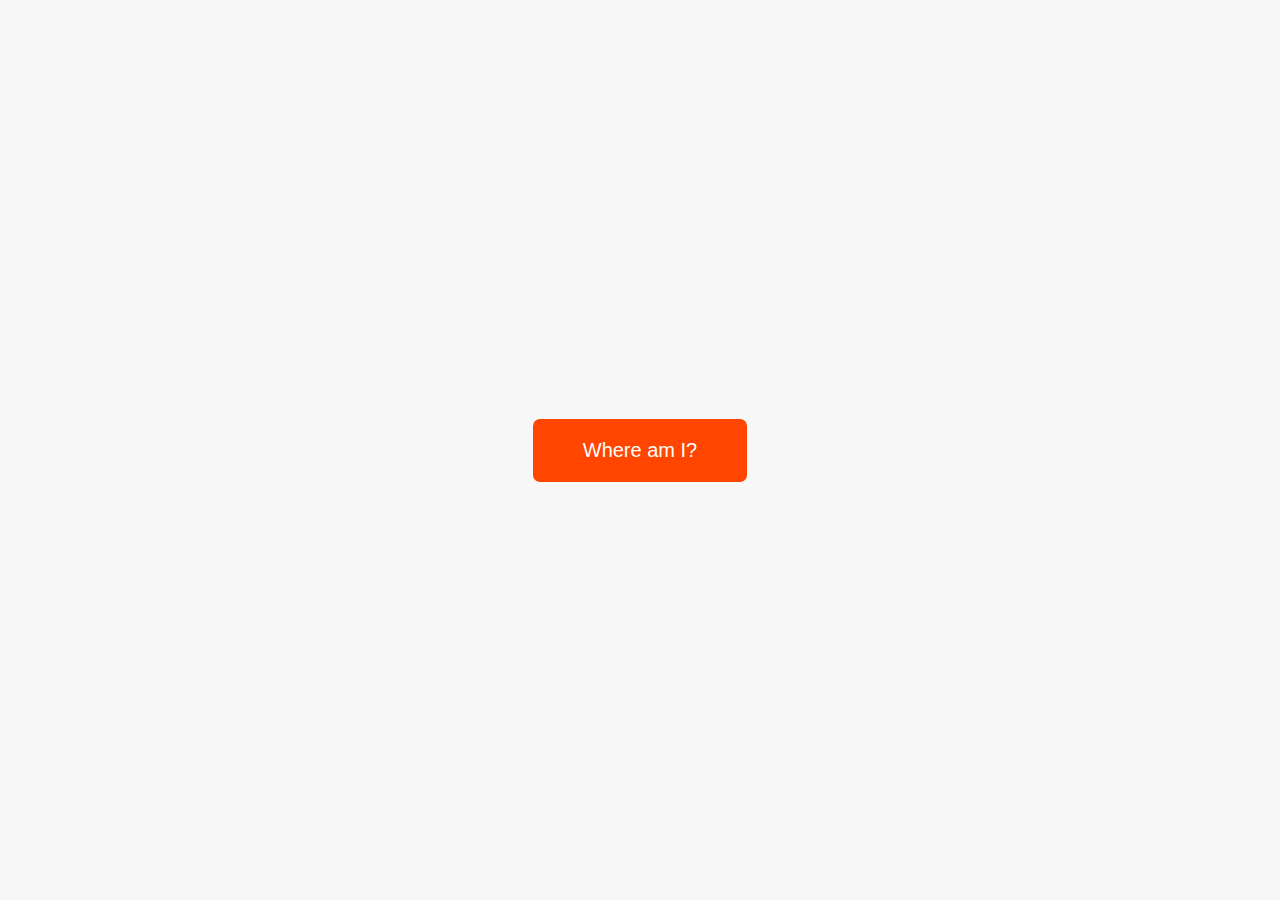
<file: Asynchronous JS (Promises)/index.html>
<!DOCTYPE html>
<html lang="en">
  <head>
    <meta charset="UTF-8" />
    <meta name="viewport" content="width=device-width, initial-scale=1.0" />
    <meta http-equiv="X-UA-Compatible" content="ie=edge" />
    <link rel="stylesheet" href="style.css" />
    <script defer src="script.js"></script>
    <title>Asynchronous JavaScript</title>
  </head>
  <body>
    <main class="container">
      <div class="countries">
        <!--
        <article class="country">
          <img class="country__img" src="" />
          <div class="country__data">
            <h3 class="country__name">COUNTRY</h3>
            <h4 class="country__region">REGION</h4>
            <p class="country__row"><span>👫</span>POP people</p>
            <p class="country__row"><span>🗣️</span>LANG</p>
            <p class="country__row"><span>💰</span>CUR</p>
          </div>
        </article>
        -->
      </div>
      <button class="btn-country">Where am I?</button>  
      <div class="images"></div>
    </main>
  </body>
</html>
</file>
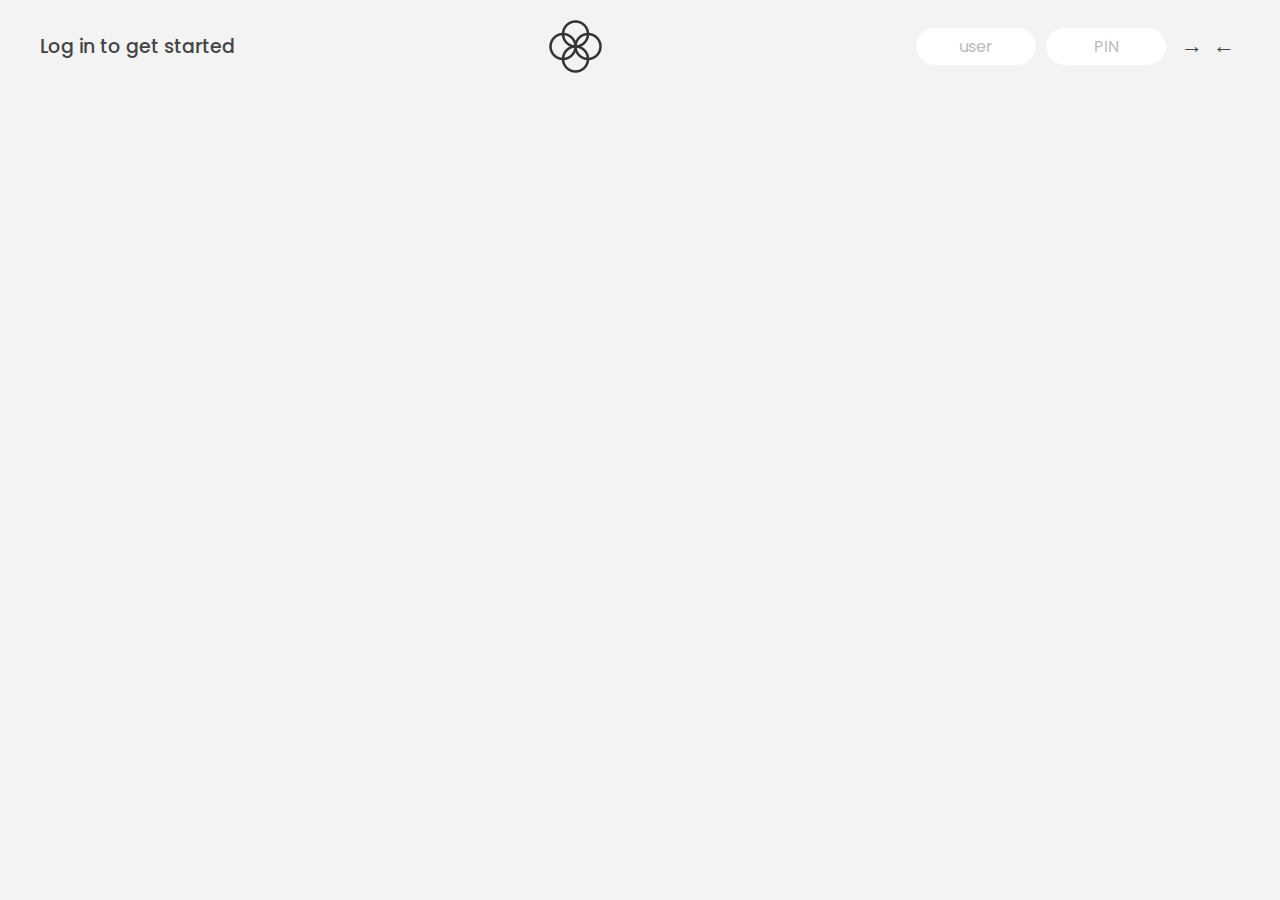
<file: Bankist/index.html>
<!DOCTYPE html>
<html lang="en">
  <head>
    <meta charset="UTF-8" />
    <meta name="viewport" content="width=device-width, initial-scale=1.0" />
    <meta http-equiv="X-UA-Compatible" content="ie=edge" />
    <link rel="website icon" type="png" href="./logo.png" />

    <link
      href="https://fonts.googleapis.com/css?family=Poppins:400,500,600&display=swap"
      rel="stylesheet"
    />

    <link rel="stylesheet" href="styles.css" />
    <title>Bankist</title>
  </head>
  <body>
    <!-- TOP NAVIGATION -->
    <nav>
      <p class="welcome">Log in to get started</p>
      <img src="logo.png" alt="Logo" class="logo" />
      <form class="login">
        <input
          type="text"
          placeholder="user"
          class="login__input login__input--user"
        />
        <!-- In practice, use type="password" -->
        <input
          type="text"
          placeholder="PIN"
          maxlength="4"
          class="login__input login__input--pin"
        />
        <button class="login__btn">&rarr;</button>
        <button class="logout__btn">&larr;</button>
      </form>
    </nav>

    <main class="app">
      <!-- BALANCE -->
      <div class="balance">
        <div>
          <p class="balance__label">Current balance</p>
          <p class="balance__date">
            As of <span class="date">05/03/2037</span>
          </p>
        </div>
        <p class="balance__value">0000€</p>
      </div>

      <!-- MOVEMENTS -->
      <div class="movements">
        <div class="movements__row">
          <div class="movements__type movements__type--deposit">2 deposit</div>
          <div class="movements__date">3 days ago</div>
          <div class="movements__value">4 000€</div>
        </div>
        <div class="movements__row">
          <div class="movements__type movements__type--withdrawal">
            1 withdrawal
          </div>
          <div class="movements__date">24/01/2037</div>
          <div class="movements__value">-378€</div>
        </div>
      </div>

      <!-- SUMMARY -->
      <div class="summary">
        <p class="summary__label">In</p>
        <p class="summary__value summary__value--in">0000€</p>
        <p class="summary__label">Out</p>
        <p class="summary__value summary__value--out">0000€</p>
        <p class="summary__label">Interest</p>
        <p class="summary__value summary__value--interest">0000€</p>
        <button class="btn--sort">&downarrow; SORT</button>
      </div>

      <!-- OPERATION: TRANSFERS -->
      <div class="operation operation--transfer">
        <h2>Transfer money</h2>
        <form class="form form--transfer">
          <input type="text" class="form__input form__input--to" />
          <input type="number" class="form__input form__input--amount" />
          <button class="form__btn form__btn--transfer">&rarr;</button>
          <label class="form__label">Transfer to</label>
          <label class="form__label">Amount</label>
        </form>
      </div>

      <!-- OPERATION: LOAN -->
      <div class="operation operation--loan">
        <h2>Request loan</h2>
        <form class="form form--loan">
          <input type="number" class="form__input form__input--loan-amount" />
          <button class="form__btn form__btn--loan">&rarr;</button>
          <label class="form__label form__label--loan">Amount</label>
        </form>
      </div>

      <!-- OPERATION: CLOSE -->
      <div class="operation operation--close">
        <h2>Close account</h2>
        <form class="form form--close">
          <input type="text" class="form__input form__input--user" />
          <input
            type="password"
            maxlength="6"
            class="form__input form__input--pin"
          />
          <button class="form__btn form__btn--close">&rarr;</button>
          <label class="form__label">Confirm user</label>
          <label class="form__label">Confirm PIN</label>
        </form>
      </div>

      <!-- LOGOUT TIMER -->
      <p class="logout-timer">
        You will be logged out in <span class="timer">05:00</span>
      </p>
    </main>

    <!-- <footer>
      &copy; by Jonas Schmedtmann. Don't claim as your own :)
    </footer> -->

    <script src="script.js"></script>
  </body>
</html>
</file>
<file: Asynchronous JS (Promises)/style.css>
* {
    margin: 0;
    padding: 0;
    box-sizing: inherit;
  }
  
  html {
    font-size: 62.5%;
    box-sizing: border-box;
  }
  
  body {
    font-family: system-ui;
    color: #555;
    background-color: #f7f7f7;
    min-height: 100vh;
  
    display: flex;
    align-items: center;
    justify-content: center;
  }
  
  .container {
    display: flex;
    flex-flow: column;
    align-items: center;
  }
  
  .countries {
    /* margin-bottom: 8rem; */
    display: flex;
  
    font-size: 2rem;
    opacity: 0;
    transition: opacity 1s;
  }
  
  .country {
    background-color: #fff;
    box-shadow: 0 2rem 5rem 1rem rgba(0, 0, 0, 0.1);
    font-size: 1.8rem;
    width: 30rem;
    border-radius: 0.7rem;
    margin: 0 3rem;
    /* overflow: hidden; */
  }
  
  .neighbour::before {
    content: 'Neighbour country';
    width: 100%;
    position: absolute;
    top: -4rem;
  
    text-align: center;
    font-size: 1.8rem;
    font-weight: 600;
    text-transform: uppercase;
    color: #888;
  }
  
  .neighbour {
    transform: scale(0.8) translateY(1rem);
    margin-left: 0;
  }
  
  .country__img {
    width: 30rem;
    height: 17rem;
    object-fit: cover;
    background-color: #eee;
    border-top-left-radius: 0.7rem;
    border-top-right-radius: 0.7rem;
  }
  
  .country__data {
    padding: 2.5rem 3.75rem 3rem 3.75rem;
  }
  
  .country__name {
    font-size: 2.7rem;
    margin-bottom: 0.7rem;
  }
  
  .country__region {
    font-size: 1.4rem;
    margin-bottom: 2.5rem;
    text-transform: uppercase;
    color: #888;
  }
  
  .country__row:not(:last-child) {
    margin-bottom: 1rem;
  }
  
  .country__row span {
    display: inline-block;
    margin-right: 2rem;
    font-size: 2.4rem;
  }
  
  .btn-country {
    border: none;
    font-size: 2rem;
    padding: 2rem 5rem;
    border-radius: 0.7rem;
    color: white;
    background-color: orangered;
    cursor: pointer;
  }
  
  .images {
    display: flex;
  }
  
  .images img {
    display: block;
    width: 80rem;
    margin: 4rem;
  }
  
  .images img.parallel {
    width: 40rem;
    margin: 2rem;
    border: 3rem solid white;
    box-shadow: 0 2rem 5rem 1rem rgba(0, 0, 0, 0.1);
  }
</file>
<file: Bankist/styles.css>
/*
 * Use this CSS to learn some intersting techniques,
 * in case you're wondering how I built the UI.
 * Have fun! 😁
 */

 * {
  margin: 0;
  padding: 0;
  box-sizing: inherit;
}

html {
  font-size: 62.5%;
  box-sizing: border-box;
}

body {
  font-family: "Poppins", sans-serif;
  color: #444;
  background-color: #f3f3f3;
  height: 100vh;
  padding: 2rem;
}

nav {
  display: flex;
  justify-content: space-between;
  align-items: center;
  padding: 0 2rem;
}

.welcome {
  font-size: 1.9rem;
  font-weight: 500;
}

.logo {
  height: 5.25rem;
}

.login {
  display: flex;
}

.login__input {
  border: none;
  padding: 0.5rem 2rem;
  font-size: 1.6rem;
  font-family: inherit;
  text-align: center;
  width: 12rem;
  border-radius: 10rem;
  margin-right: 1rem;
  color: inherit;
  border: 1px solid #fff;
  transition: all 0.3s;
}

.login__input:focus {
  outline: none;
  border: 1px solid #ccc;
}

.login__input::placeholder {
  color: #bbb;
}

.login__btn , .logout__btn {
  border: none;
  background: none;
  font-size: 2.2rem;
  color: inherit;
  cursor: pointer;
  transition: all 0.3s;
  margin: 0 5px;
}

.login__btn:hover,
.login__btn:focus,
.btn--sort:hover,
.btn--sort:focus,
.logout__btn:hover,
.logout__btn:focus {
  outline: none;
  color: #777;
}

/* MAIN */
.app {
  position: relative;
  max-width: 100rem;
  margin: 4rem auto;
  display: grid;
  grid-template-columns: 4fr 3fr;
  grid-template-rows: auto repeat(3, 15rem) auto;
  gap: 2rem;

  /* NOTE This creates the fade in/out anumation */
  opacity: 0;
  transition: all 1s;
}

.balance {
  grid-column: 1 / span 2;
  display: flex;
  align-items: flex-end;
  justify-content: space-between;
  margin-bottom: 2rem;
}

.balance__label {
  font-size: 2.2rem;
  font-weight: 500;
  margin-bottom: -0.2rem;
}

.balance__date {
  font-size: 1.4rem;
  color: #888;
}

.balance__value {
  font-size: 4.5rem;
  font-weight: 400;
}

/* MOVEMENTS */
.movements {
  grid-row: 2 / span 3;
  background-color: #fff;
  border-radius: 1rem;
  overflow: scroll;
}

.movements__row {
  padding: 2.25rem 4rem;
  display: flex;
  align-items: center;
  border-bottom: 1px solid #eee;
}

.movements__type {
  font-size: 1.1rem;
  text-transform: uppercase;
  font-weight: 500;
  color: #fff;
  padding: 0.1rem 1rem;
  border-radius: 10rem;
  margin-right: 2rem;
}

.movements__date {
  font-size: 1.1rem;
  text-transform: uppercase;
  font-weight: 500;
  color: #666;
}

.movements__type--deposit {
  background-image: linear-gradient(to top left, #39b385, #9be15d);
}

.movements__type--withdrawal {
  background-image: linear-gradient(to top left, #e52a5a, #ff585f);
}

.movements__value {
  font-size: 1.7rem;
  margin-left: auto;
}

/* SUMMARY */
.summary {
  grid-row: 5 / 6;
  display: flex;
  align-items: baseline;
  padding: 0 0.3rem;
  margin-top: 1rem;
}

.summary__label {
  font-size: 1.2rem;
  font-weight: 500;
  text-transform: uppercase;
  margin-right: 0.8rem;
}

.summary__value {
  font-size: 2.2rem;
  margin-right: 2.5rem;
}

.summary__value--in,
.summary__value--interest {
  color: #66c873;
}

.summary__value--out {
  color: #f5465d;
}

.btn--sort {
  margin-left: auto;
  border: none;
  background: none;
  font-size: 1.3rem;
  font-weight: 500;
  cursor: pointer;
}

/* OPERATIONS */
.operation {
  border-radius: 1rem;
  padding: 3rem 4rem;
  color: #333;
}

.operation--transfer {
  background-image: linear-gradient(to top left, #ffb003, #ffcb03);
}

.operation--loan {
  background-image: linear-gradient(to top left, #39b385, #9be15d);
}

.operation--close {
  background-image: linear-gradient(to top left, #e52a5a, #ff585f);
}

h2 {
  margin-bottom: 1.5rem;
  font-size: 1.7rem;
  font-weight: 600;
  color: #333;
}

.form {
  display: grid;
  grid-template-columns: 2.5fr 2.5fr 1fr;
  grid-template-rows: auto auto;
  gap: 0.4rem 1rem;
}

/* Exceptions for interst */
.form.form--loan {
  grid-template-columns: 2.5fr 1fr 2.5fr;
}
.form__label--loan {
  grid-row: 2;
}
/* End exceptions */

.form__input {
  width: 100%;
  border: none;
  background-color: rgba(255, 255, 255, 0.4);
  font-family: inherit;
  font-size: 1.5rem;
  text-align: center;
  color: #333;
  padding: 0.3rem 1rem;
  border-radius: 0.7rem;
  transition: all 0.3s;
}

.form__input:focus {
  outline: none;
  background-color: rgba(255, 255, 255, 0.6);
}

.form__label {
  font-size: 1.3rem;
  text-align: center;
}

.form__btn {
  border: none;
  border-radius: 0.7rem;
  font-size: 1.8rem;
  background-color: #fff;
  cursor: pointer;
  transition: all 0.3s;
}

.form__btn:focus {
  outline: none;
  background-color: rgba(255, 255, 255, 0.8);
}

.logout-timer {
  padding: 0 0.3rem;
  margin-top: 1.9rem;
  text-align: right;
  font-size: 1.25rem;
}

.timer {
  font-weight: 600;
}
</file>
